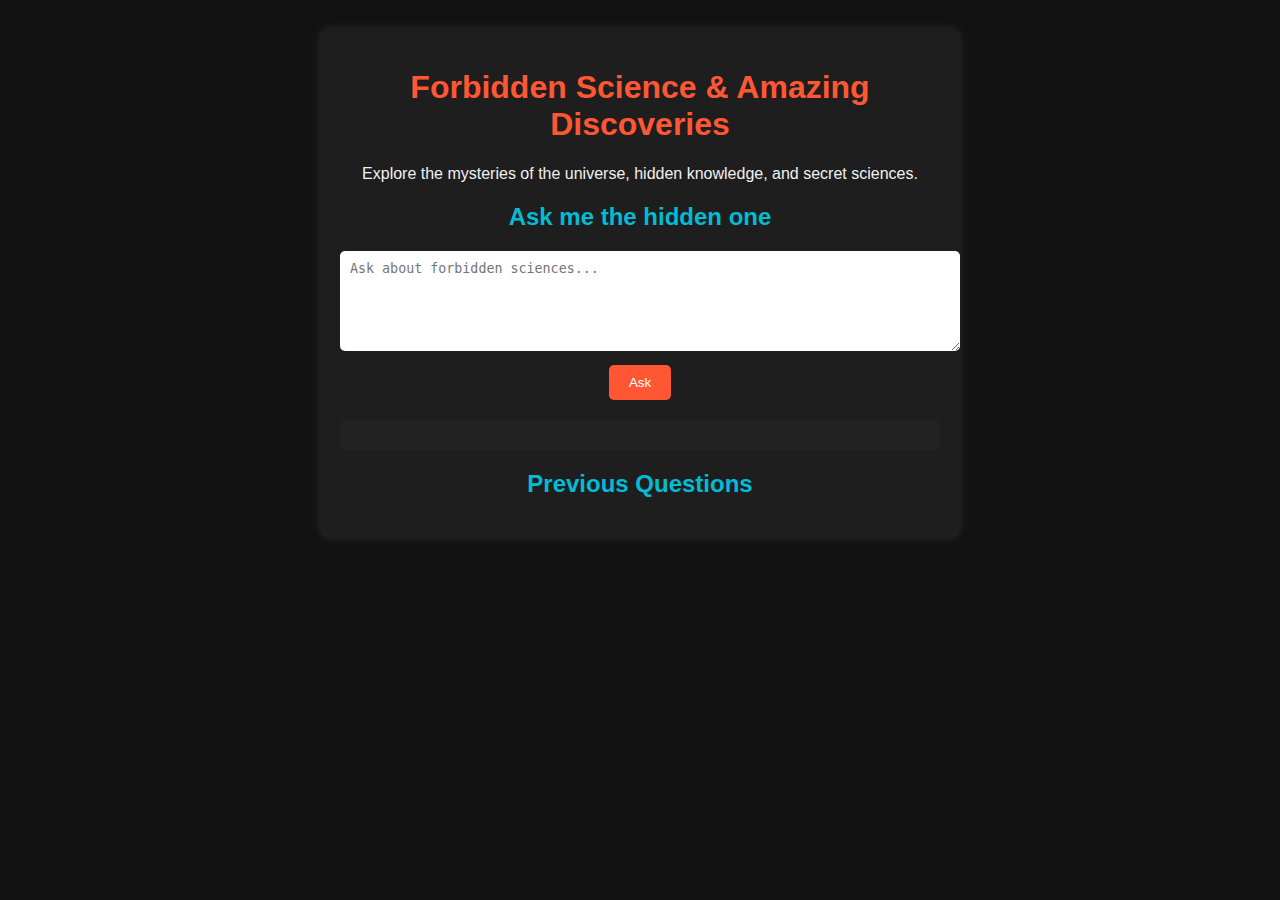
<file: index.html>
<!DOCTYPE html>
<html lang="en">
<head>
    <meta charset="UTF-8">
    <meta name="viewport" content="width=device-width, initial-scale=1.0">
    <title>Forbidden Science</title>
    <link rel="stylesheet" href="styles.css">
</head>
<body>
    <div class="container">
        <h1>Forbidden Science & Amazing Discoveries</h1>
        <p>Explore the mysteries of the universe, hidden knowledge, and secret sciences.</p>

        <h2>Ask me the hidden one</h2>
        <form id="questionForm">
            <textarea id="userQuestion" placeholder="Ask about forbidden sciences..."></textarea>
            <button type="submit">Ask</button>
        </form>

        <div id="responseContainer"></div>
        
        <h2>Previous Questions</h2>
        <ul id="history"></ul>
    </div>

    <script src="https://telegram.org/js/telegram-web-app.js"></script>
    <script src="script.js"></script>
</body>
</html>
</file>
<file: styles.css>
body {
    font-family: Arial, sans-serif;
    background-color: #121212;
    color: #f1f1f1;
    text-align: center;
    padding: 20px;
}

.container {
    max-width: 600px;
    margin: auto;
    background: #1e1e1e;
    padding: 20px;
    border-radius: 10px;
    box-shadow: 0 0 10px rgba(255, 255, 255, 0.1);
}

h1 {
    color: #ff5733;
}

h2 {
    margin-top: 20px;
    color: #00bcd4;
}

textarea {
    width: 100%;
    height: 80px;
    padding: 10px;
    border-radius: 5px;
    border: none;
    margin-bottom: 10px;
}

button {
    background: #ff5733;
    color: white;
    border: none;
    padding: 10px 20px;
    border-radius: 5px;
    cursor: pointer;
    transition: 0.3s;
}

button:hover {
    background: #e64a19;
}

#responseContainer {
    margin-top: 20px;
    padding: 15px;
    background: #222;
    border-radius: 5px;
    animation: fadeIn 0.5s;
}

#history {
    list-style-type: none;
    padding: 0;
}

#history li {
    background: #333;
    padding: 10px;
    border-radius: 5px;
    margin-bottom: 5px;
    font-size: 14px;
}

.response-img {
    width: 100%;
    max-width: 300px;
    margin-top: 10px;
    border-radius: 5px;
}

/* Fade-in animation */
@keyframes fadeIn {
    from { opacity: 0; }
    to { opacity: 1; }
}
</file>
